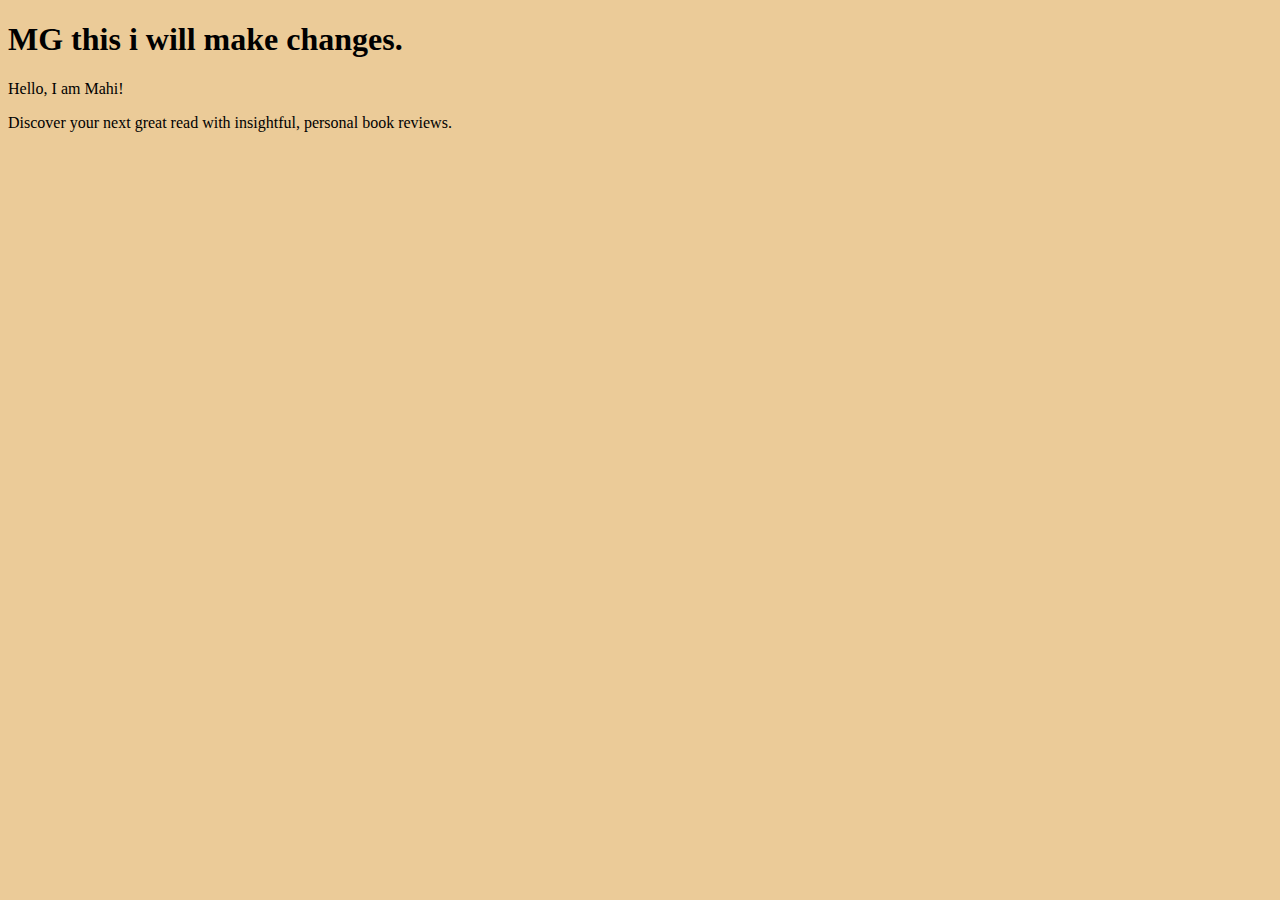
<file: index.html>
<!DOCTYPE html>
<html lang="en">
  <head>
    <meta charset="UTF-8" />
    <meta name="viewport" content="width=device-width, initial-scale=1.0" />
    <title>Index</title>
    <link rel="stylesheet" href="index.css">
  </head>

  <body>
    <h1>MG this i will make changes.</h1>
    <div>
        <p>Hello, I am Mahi!</p>
        <p>Discover your next great read with insightful, personal book reviews.</p>
    </div>
  </body>
</html>
</file>
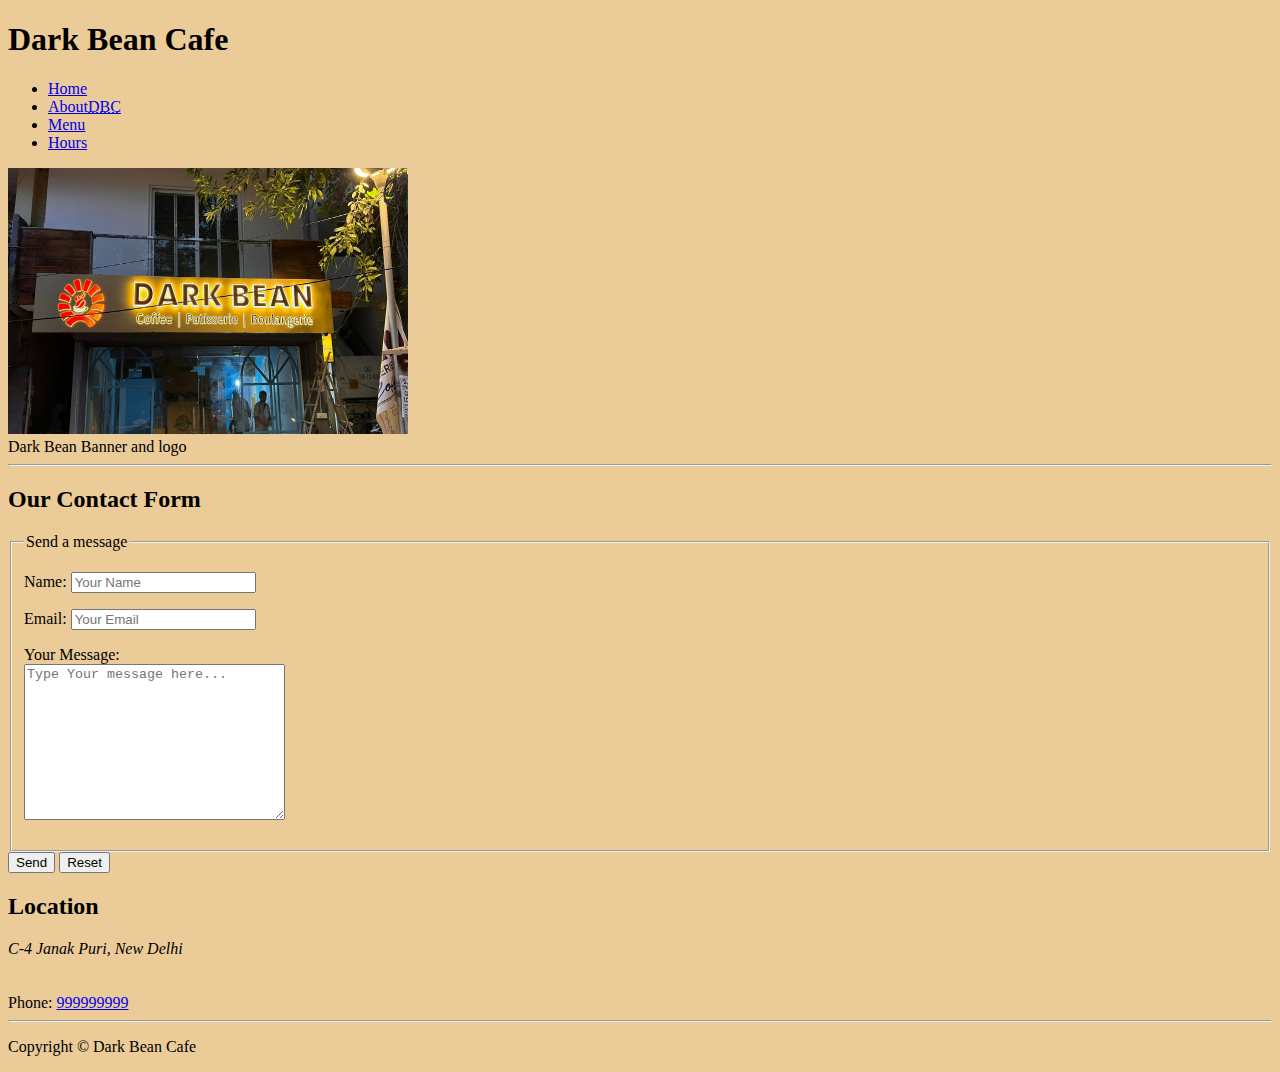
<file: contact.html>
<!DOCTYPE html>
<html lang="en">

<head>
    <meta charset="UTF-8" />
    <meta name="viewport" content="width=device-width, initial-scale=1.0" />
    <title>Contact</title>
    <link rel="stylesheet" href="index.css">
</head>

<body>
    <header>
        <h1>Dark Bean Cafe</h1>
        <nav>
            <ul>
                <li>
                    <a href="/">Home</a>
                </li>
                <li>
                    <a href="#about">About<abbr title="Dark Bean Cafe">DBC</abbr></a>
                </li>
                <li>
                    <a href="/#menu">Menu</a>
                </li>
                <li>
                    <a href="hours.html">Hours</a>
                </li>
            </ul>
        </nav>
        <fig>
            <img src="/image/darkbean.jpg" alt="coffe bena logo" title="we love coffee" width="400px" height="266px">
            <figcaption>Dark Bean Banner and logo</figcaption>
        </fig>
    </header>

    <hr>

    <main>
        <section>
            <h2> Our Contact Form</h2>
            <form action="https://httpbin.org/get" method="get">
                <fieldset>
                    <legend>Send a message</legend>
                    <p>
                        <label for="name">Name:</label>
                        <input type="text" name="name" id="name" placeholder="Your Name" required>
                    </p>
                    <p>
                        <label for="email">Email:</label>
                        <input type="text" name="email" id="email" placeholder="Your Email" required>
                    </p>
                    <p>
                        <label for="message">Your Message:</label>
                        <br>
                        <textarea name="message" id="message" cols="30" rows="10"
                            placeholder="Type Your message here..."></textarea>
                    </p>
                </fieldset>
                <button type="submit">Send</button>
                <button type="reset">Reset</button>
            </form>
        </section>
        <section>
            <h2>Location</h2>
            <address>C-4 Janak Puri, New Delhi</address>
            <br><br>
            Phone: <a href="tel:+9999999999">999999999</a>
        </section>
    </main>

    <hr>

    <footer>
        <p>Copyright &copy; Dark Bean Cafe</p>
    </footer>
</body>

</html>
</file>
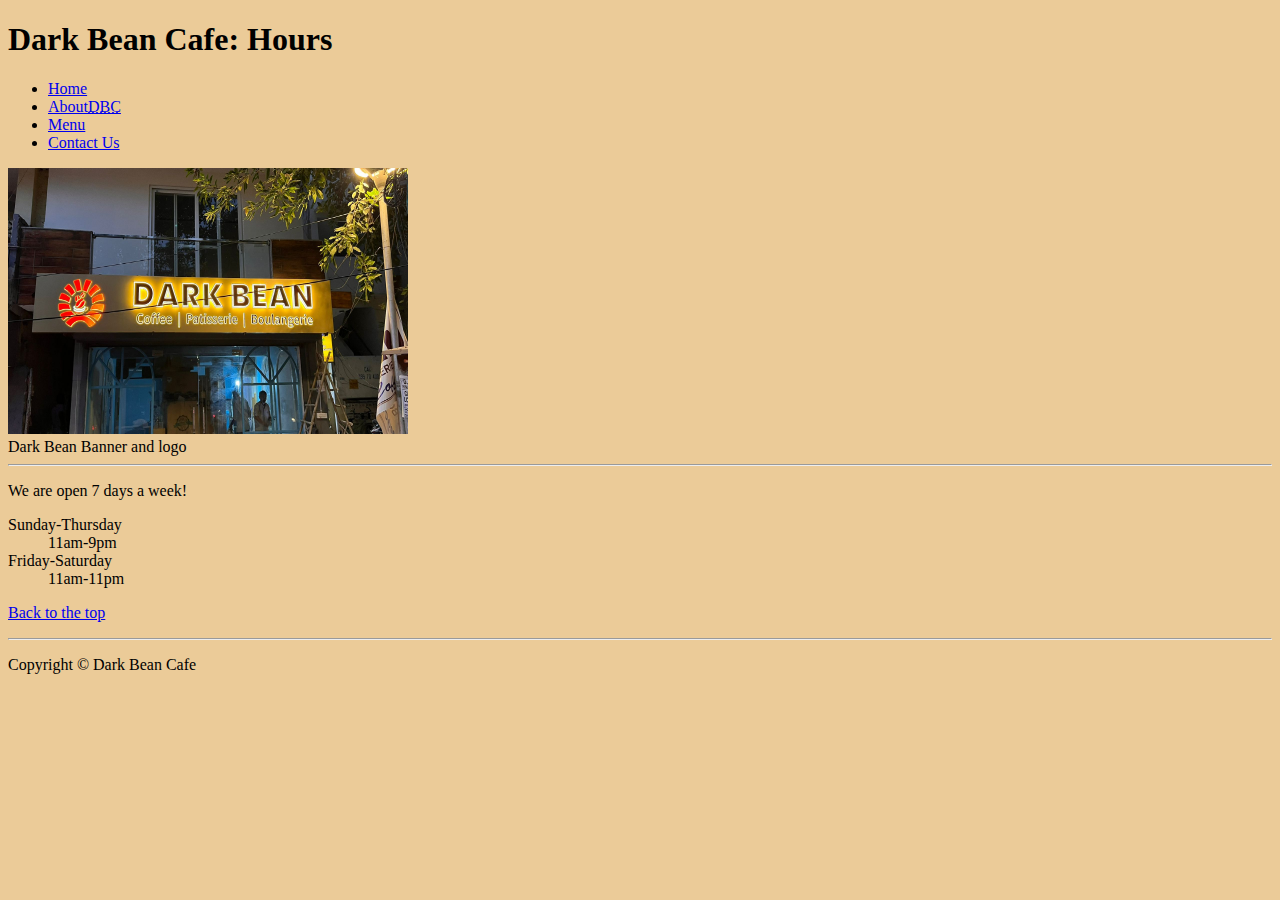
<file: hours.html>
<!DOCTYPE html>
<html lang="en">

<head>
    <meta charset="UTF-8" />
    <meta name="viewport" content="width=device-width, initial-scale=1.0" />
    <title>Hours</title>
    <link rel="stylesheet" href="index.css">
</head>

<body>
    <header>
        <h1>Dark Bean Cafe: Hours</h1>
        <nav>
            <ul>
                <li>
                    <a href="/">Home</a>
                </li>
                <li>
                    <a href="/#about">About<abbr title="Dark Bean Cafe">DBC</abbr></a>
                </li>
                <li>
                    <a href="/#menu">Menu</a>
                </li>
                <li>
                    <a href="contact.html">Contact Us</a>
                </li>
            </ul>
        </nav>
        <fig>
            <img src="/image/darkbean.jpg" alt="coffe bena logo" title="we love coffee" width="400px" height="266px">
            <figcaption>Dark Bean Banner and logo</figcaption>
        </fig>
    </header>

    <hr>

    <main>
        <p>We are open 7 days a week!</p>
        <dl>
            <dt>
                Sunday-Thursday
            </dt>
            <dd>
                11am-9pm
            </dd>
            <dt>
                Friday-Saturday
            </dt>
            <dd>
                11am-11pm
            </dd>
        </dl>
        <p>
            <a href="#">Back to the top</a>
        </p>
    </main>

    <hr>

    <footer>
        <p>Copyright &copy; Dark Bean Cafe</p>
    </footer>
</body>

</html>
</file>
<file: index.css>
body {
    background-color: rgb(235, 203, 152);
  }
</file>
